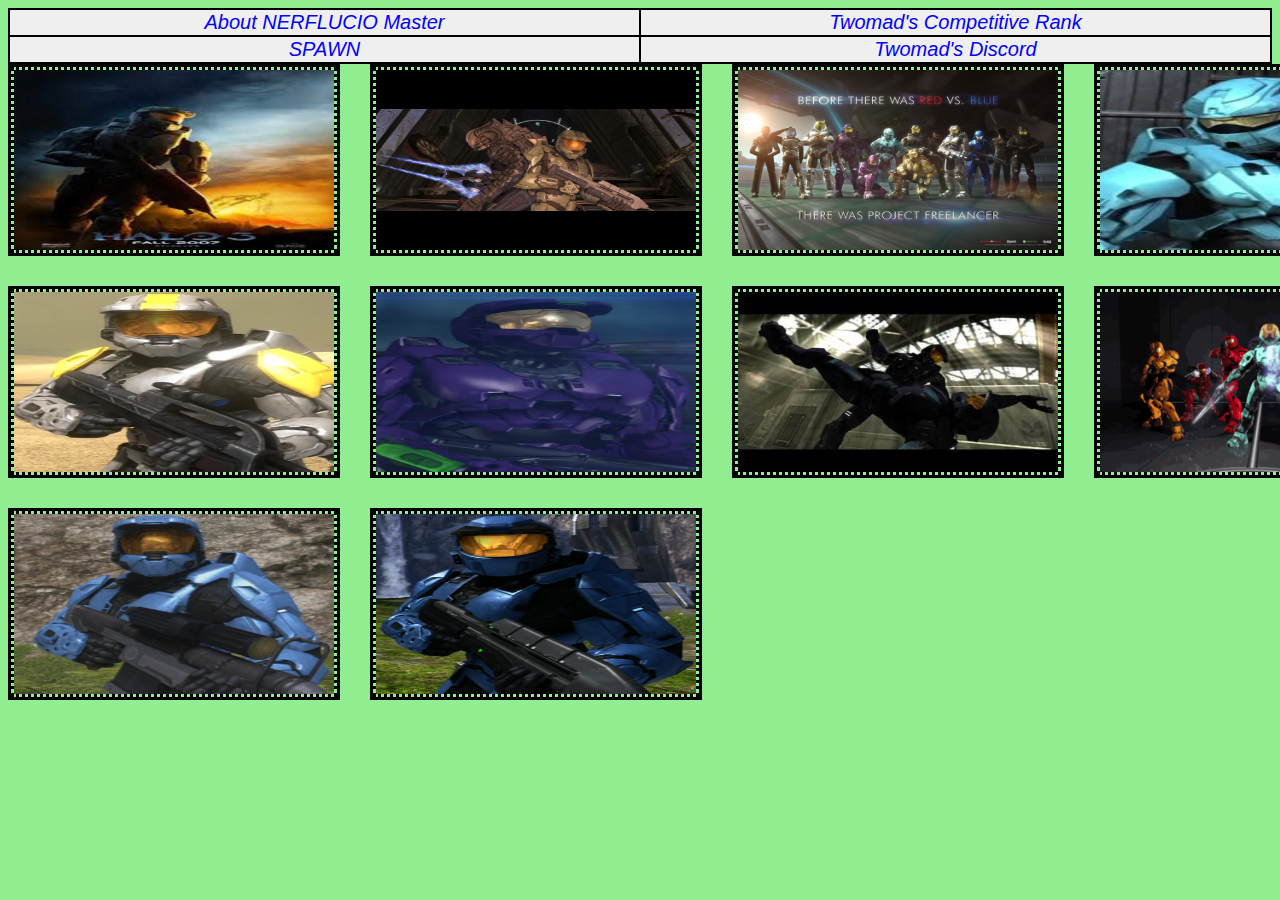
<file: Computer Science Portfolio/projects.html>
<html>
<head>
<title>HARDSTUCK PLAT 4HEAD</title>
<link rel="stylesheet" href="Style/main.css">
<link href="https://fonts.googleapis.com/css?family=Dosis&display=swap" rel="stylesheet">

</head>
<body>
<nav>
  <button><a href="about.html">About NERFLUCIO Master</a></button>
  <button><a href="resume.html">Twomad's Competitive Rank</a></button>
  <button><a href="index.html">SPAWN</a></button>
  <button><a href="contact.html">Twomad's Discord</a></button>
</nav>
<div class="wrapper">
  <div class="one"><img src="assets/photo1.jpg"width="320" height="180">
  </div>
  <div class="two"><img src="assets/photo2.jpg"width="320" height="180">
  </div>
  <div class="three"><img src="assets/photo3.jpg"width="320" height="180">
  </div>
  <div class="four"><img src="assets/photo4.png"width="320" height="180">
  </div>
  <div class="five"><img src="assets/photo5.png"width="320" height="180">
  </div>
  <div class="six"><img src="assets/photo6.png"width="320" height="180">
  </div>
  <div class="seven"><img src="assets/photo7.jpg"width="320" height="180">
  </div>
  <div class="eight"><img src="assets/photo8.gif"width="320" height="180">
  </div>
  <div class="nine"><img src="assets/photo9.png"width="320" height="180">
  </div>
  <div class="ten"><img src="assets/photo10.png"width="320" height="180">
  </div>
</body>
</html>
</file>
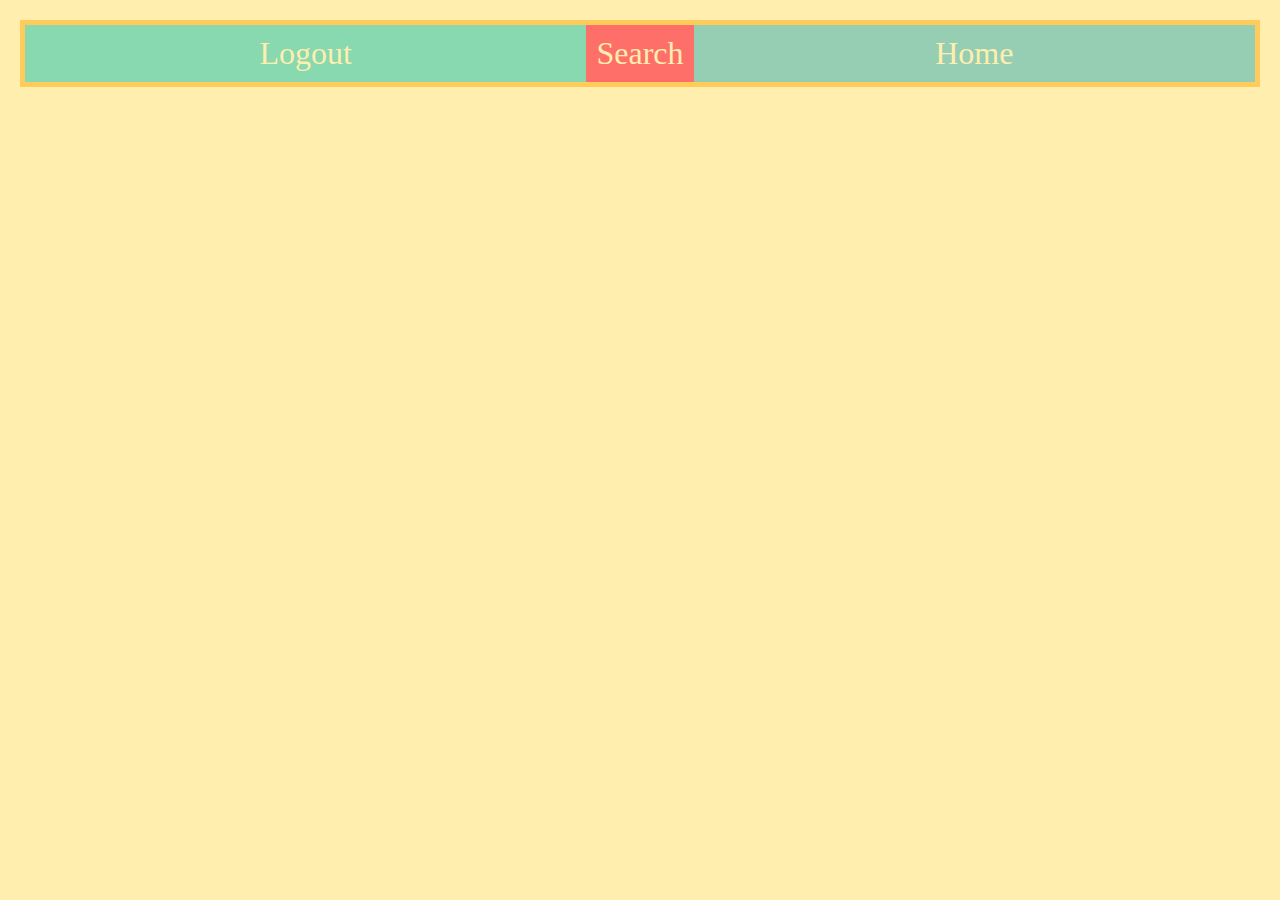
<file: Computer Science Portfolio/flexbox-nav/flexbox.html>
<html>
    <head>
        <link rel="stylesheet" href="basic.css">
        <link rel="stylesheet" href="index.css">
    </head>
    <body>
        <nav class="container">
            <div id="tu-madre">Home</div>
            <div id="tu-prima">Search</div>
            <div id="tu-hermana">Logout</div>
        </nav>
    </body>
</html>
</file>
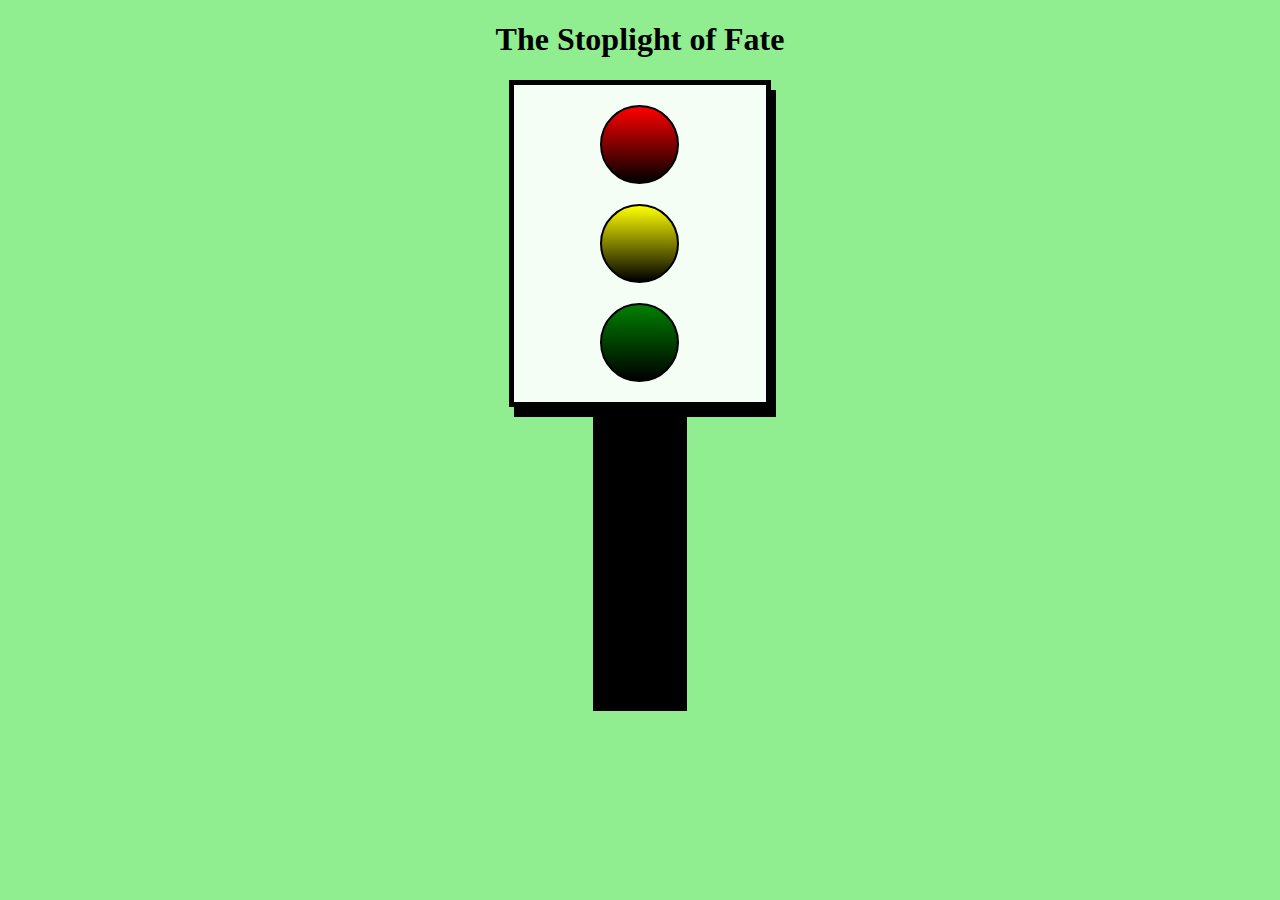
<file: Computer Science Portfolio/stoplight/stoplight.html>
<!DOCTYPE html>
<html>
<head>
	<title>STOPLIGHT</title>
<link rel="stylesheet" href="stoplight.css">
</head>
<body>
		<h1>The Stoplight of Fate</h1>

	<div id="tu-familia">

		<div id="tu-hermana" class="tu-madre"></div>

		<div id="tu-prima" class="tu-madre"></div>

		<div id="tu-tia" class="tu-madre"></div>

	</div>

		<div id="tu-padre"></div>

</body>
</html>
</file>
<file: Computer Science Portfolio/Style/main.css>
body {background-color: lightgreen;}
h1 {color: white;}
ol {color: black;
font: verdana;}
p {font-size: 30px;}
a {color: blue;
  text-decoration: none;
}
nav a:hover {
  background-color: black;
  color: white;
}
nav {
  display: flex;
  flex-wrap: wrap;
  border: 1px solid;
  height: auto;
  width: auto;
}
button {
  flex: 1;
  flex-basis: 50%;
  border: 1px solid;
  font-size: 20px;
  font-style: oblique;
}
img {
  border: 3px dotted;
}
html {
  font-family: 'Dosis', sans-serif;
  color: black;
  font-size: 30px;
}
#name {
  border-style: dotted;
}
#email {
  border-style: dotted;
}
#message {
  border-style: dotted;
  border: 2px dotted black;
}
label {
  display: block;
}
iframe {
  margin: auto;
  border: 3px solid;
  padding: 30px;
}
.wrapper {
  display: grid;
  grid-template-columns: repeat(4, 1fr);
  grid-gap: 1em;
  grid-auto-rows: minmax(100px, auto);
}
.one {
  border: 3px solid;
  border-color: black;
}
.two {
  border: 3px solid;
  border-color: black;
}
.three {
  border: 3px solid;
  border-color: black;
}
.four {
  border: 3px solid;
  border-color: black;
}
.five {
  border: 3px solid;
  border-color: black;
}
.six {
  border: 3px solid;
  border-color: black;
}
.seven {
  border: 3px solid;
  border-color: black;
}
.eight {
  border: 3px solid;
  border-color: black;
}
.nine {
  border: 3px solid;
  border-color: black;
}
.ten {
  border: 3px solid;
  border-color: black;
}
</file>
<file: Computer Science Portfolio/flexbox-nav/basic.css>
.container > div {
  padding: 10px;
  text-align: center;
  font-size: 2em;
  color: #ffeead;
}

html, body {
  background-color: #ffeead;
  margin: 10px;
}

.container > div:nth-child(1) {
  background-color: #96ceb4;
}

.container > div:nth-child(2) {
  background-color: #ff6f69;
}

.container > div:nth-child(3) {
  background-color: #88d8b0;
}
</file>
<file: Computer Science Portfolio/flexbox-nav/index.css>
.container {
  border: 5px solid #ffcc5c;
  display: flex;
  flex-direction: row-reverse;
  justify-content: center;
}
#tu-madre {
margin-left: auto;
flex: 1;
}
#tu-hermana {
  flex: 1;
}
</file>
<file: Computer Science Portfolio/stoplight/stoplight.css>
body {
	background-color: lightgreen;
}
.tu-madre {
	height: 75px;
	width: 75px;
	border-style: solid;
	border-width: 2px;
	border-radius: 50px;
	margin: 20px auto;
	background-color: black !important;
	opacity: 1;
}
.tu-madre:hover{
	opacity: 0.5;
}
#tu-familia {
	width: 20%;
	height: 20%;
	border-style: solid;
	border-width: 5px;
	margin: auto;
	background-color: rgba(255,255,255,.9);
	box-shadow: 5px 10px;
}
#tu-hermana {
	background-image: linear-gradient(red, black);
}
#tu-prima {
	background-image: linear-gradient(yellow, black);
}
#tu-tia {
	background-image: linear-gradient(green, black);
}
h1 {
	text-align: center;
}
#tu-padre {
	margin: auto;
	background-color: black;
	border-style: solid;
	border-width: 2px;
	height: 300px;
	width: 90px;
}
</file>
